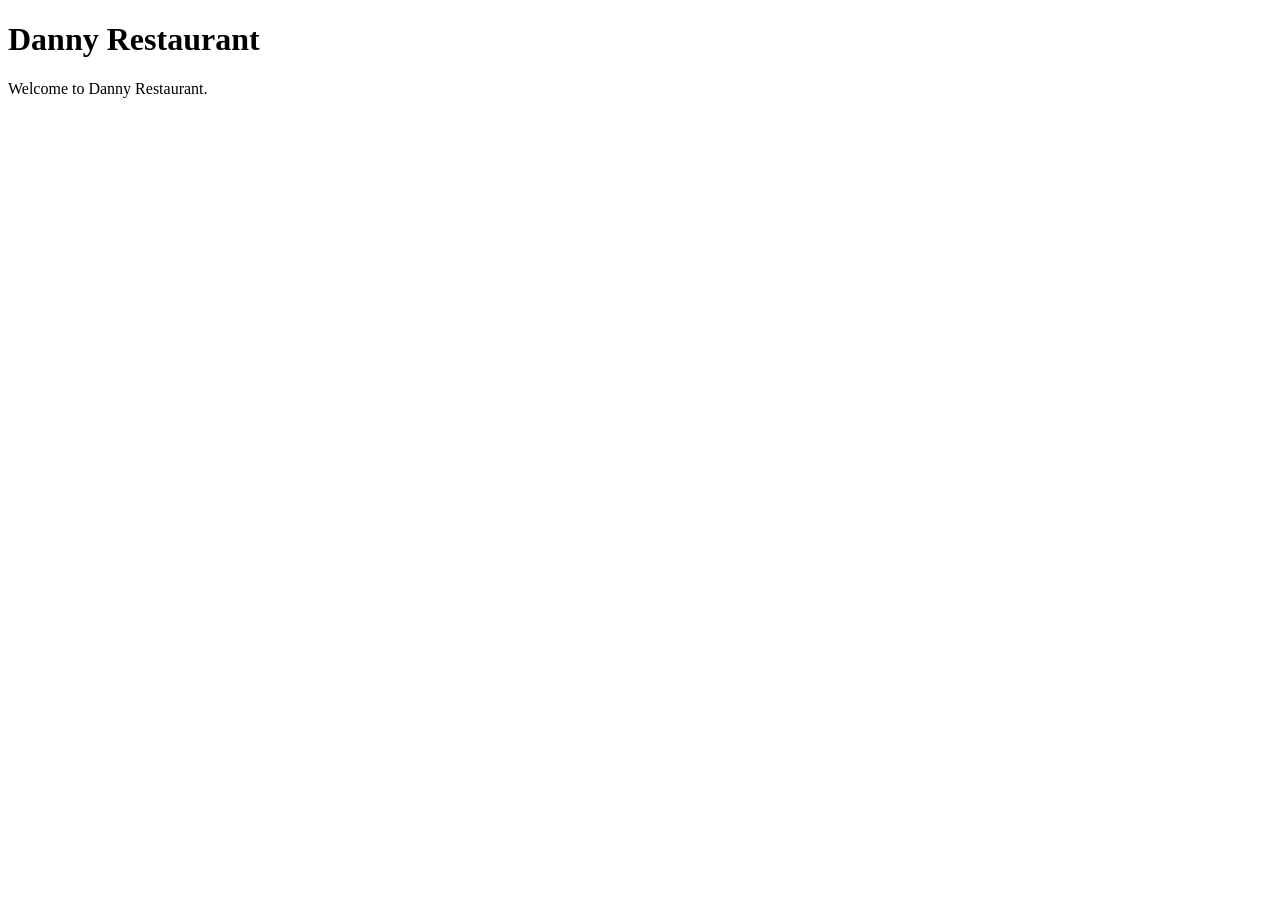
<file: customer/index.html>
<!DOCTYPE html>
<html lang="en">
<head>
    <meta charset="UTF-8">
    <meta name="viewport" content="width=device-width, initial-scale=1.0">
    <title>Danny Restaurant</title>
</head>
<body>

    <h1>Danny Restaurant</h1>
    <p>Welcome to Danny Restaurant.</p>

</body>
</html>
</file>
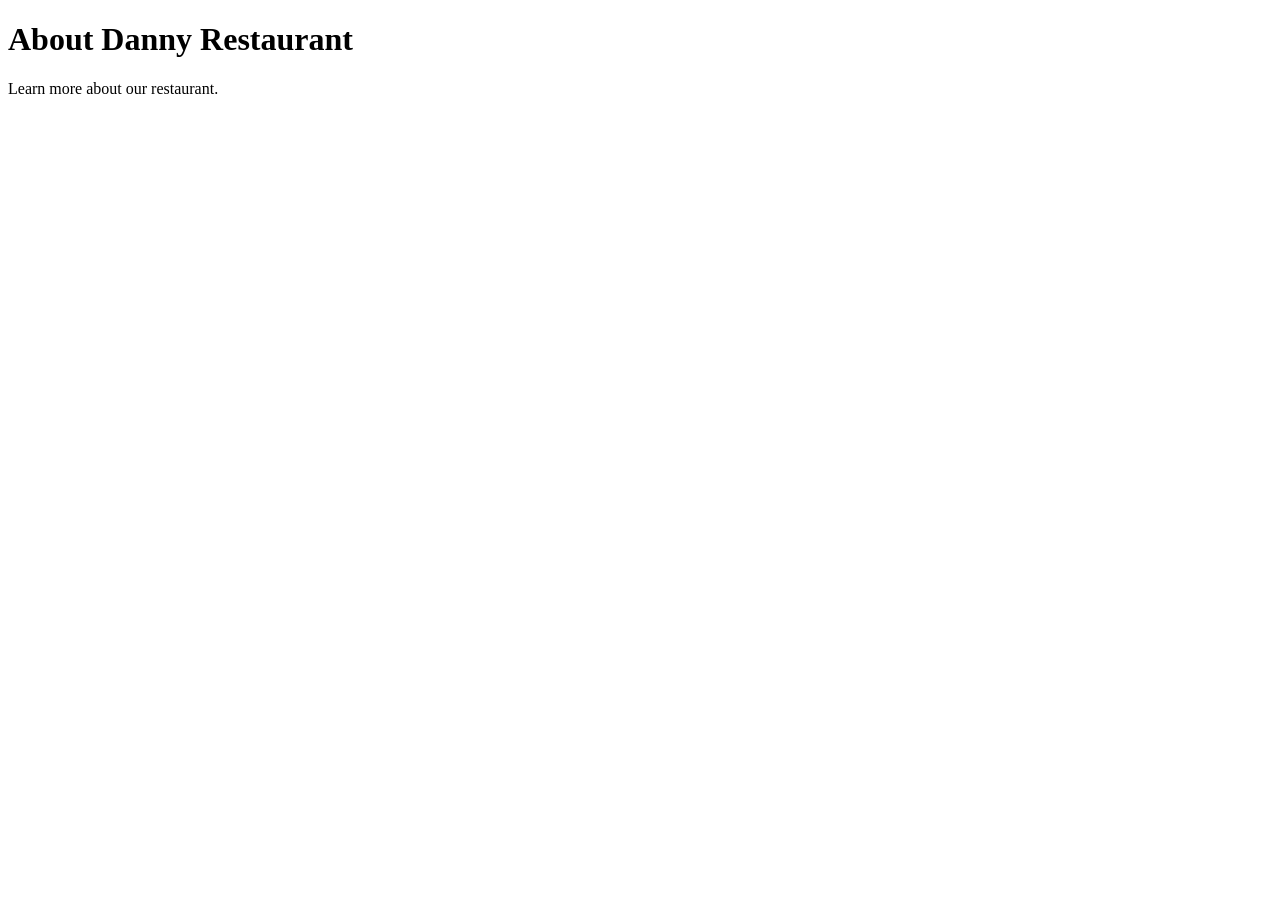
<file: customer/pages/about.html>
<!DOCTYPE html>
<html lang="en">
<head>
    <meta charset="UTF-8">
    <meta name="viewport" content="width=device-width, initial-scale=1.0">
    <title>About Us | Danny Restaurant</title>
</head>
<body>

    <h1>About Danny Restaurant</h1>
    <p>Learn more about our restaurant.</p>

</body>
</html>
</file>
